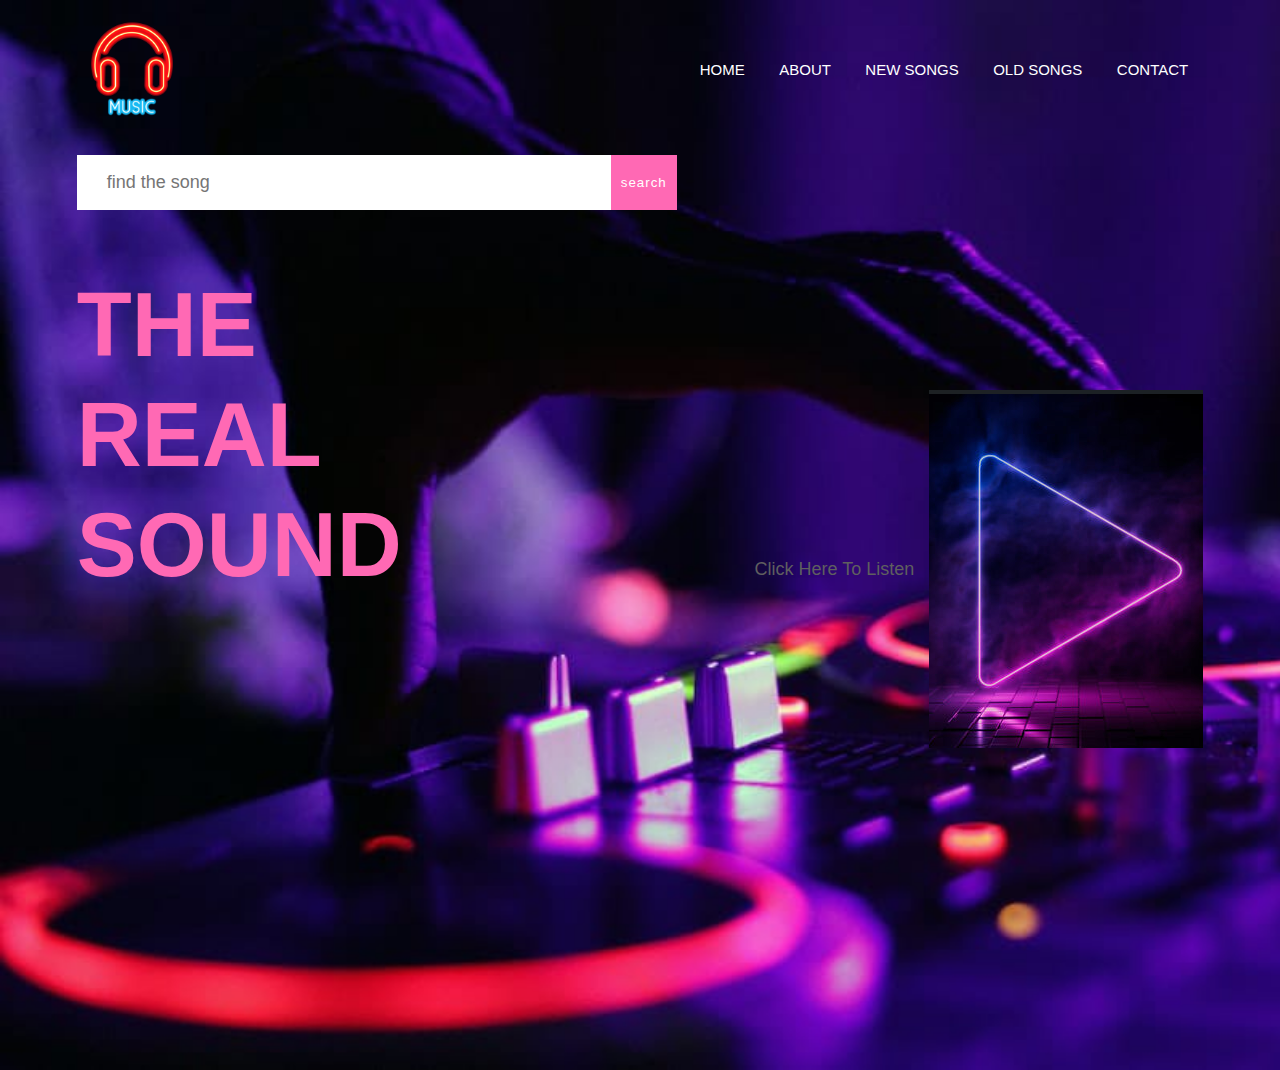
<file: index.html>
<!DOCTYPE html>
<html lang="en">
<head>
    <meta charset="UTF-8">
    <meta http-equiv="X-UA-Compatible" content="IE=edge">
    <meta name="viewport" content="width=device-width, initial-scale=1.0">
    <title>Document</title>
    <link rel="stylesheet" href="style.css">
</head>
<body>
    
    <div class="navbar">
        <img src="media/logo.png" class="logo">
        <ul>
            <li><a href="#">HOME</a></li>
            <li><a href="#">ABOUT</a></li> 
            <li><a href="#">NEW SONGS</a></li>
            <li><a href="#">OLD SONGS</a></li>
            <li><a href="https://api.whatsapp.com/send/?phone=7203940757&text&type=phone_number&app_absent=0">CONTACT</a></li>
        </ul>
    </div>
    <div class="container">
        <form>
            <input type="text" placeholder=" find the song" >
            <button type="submit">search</button>
        </form>
    </div>
    <div class="content">
        <div class="left-col">
            <h1>THE<br> REAL<br> SOUND</h1>
        </div>
        <div class="right-col">
            <p>Click Here To Listen</p>
            <img src="media/play4.png">
        </div>
    </div>

    </div>
</body>
</html>
</file>
<file: style.css>
*{
    margin:0;
    padding:0;
    font-family:sans-serif;
}

body{
    background-image: url(media/image.jpg);
    background-size: cover;
}
.container{
    width:88%;
    height:100vh;
    align-items:center;
    justify-content:space-between;
    padding:15px 0;
    margin:auto;
    font-size: 50px;
    border-radius: 30px;
}


form{
    width:600px;
    height:55px;
    display:flex;
    background:blue;
   
}
form input{
    flex:1;
    border:none;
    outline:none;
    padding-left: 25px;
    font-size: 18px;

}
form button{
    background:hotpink;
    padding:10px;
    border:none;
    outline:none;
    color:#fff;
    letter-spacing:1px;
    cursor:pointer ;
    
}
.navbar{
    width:88%;
    margin:auto;
    padding:15px 0;
    display:flex;
    align-items:center;
    justify-content: space-between;
}
.logo{
    width:110px;
    cursor:pointer;
}
.navbar ul li{
    list-style:none;
    display:inline-block;
    margin:0 15px;
}
.navbar ul li a{
    text-decoration: none;
    color:white;
    font-size: 15px;
    transition: 0.3s;
}
.navbar ul li a:hover{
    text-decoration: none;
    color:hotpink;
    font-size: 15px;
}
.content{
    width:100%;
    position: absolute;
    top:30%;
}
.left-col{
    margin-left: 6%;

}
.left-col h1{
    font-size:90px;
    color:hotpink;
    line-height:110px;
    float:left;
}
.right-col{
    float:right;
    margin-right:6%;
    margin-top:center;
}
.right-col p{
    font-size:18px;
    color:#5f5f5f;
    font-weight:400px;
    margin-right:15px;

}
.right-col{
    float:right;
    margin-right:6%;
    margin-top:120px;
    display:flex;
    align-items:center;
}
</file>
